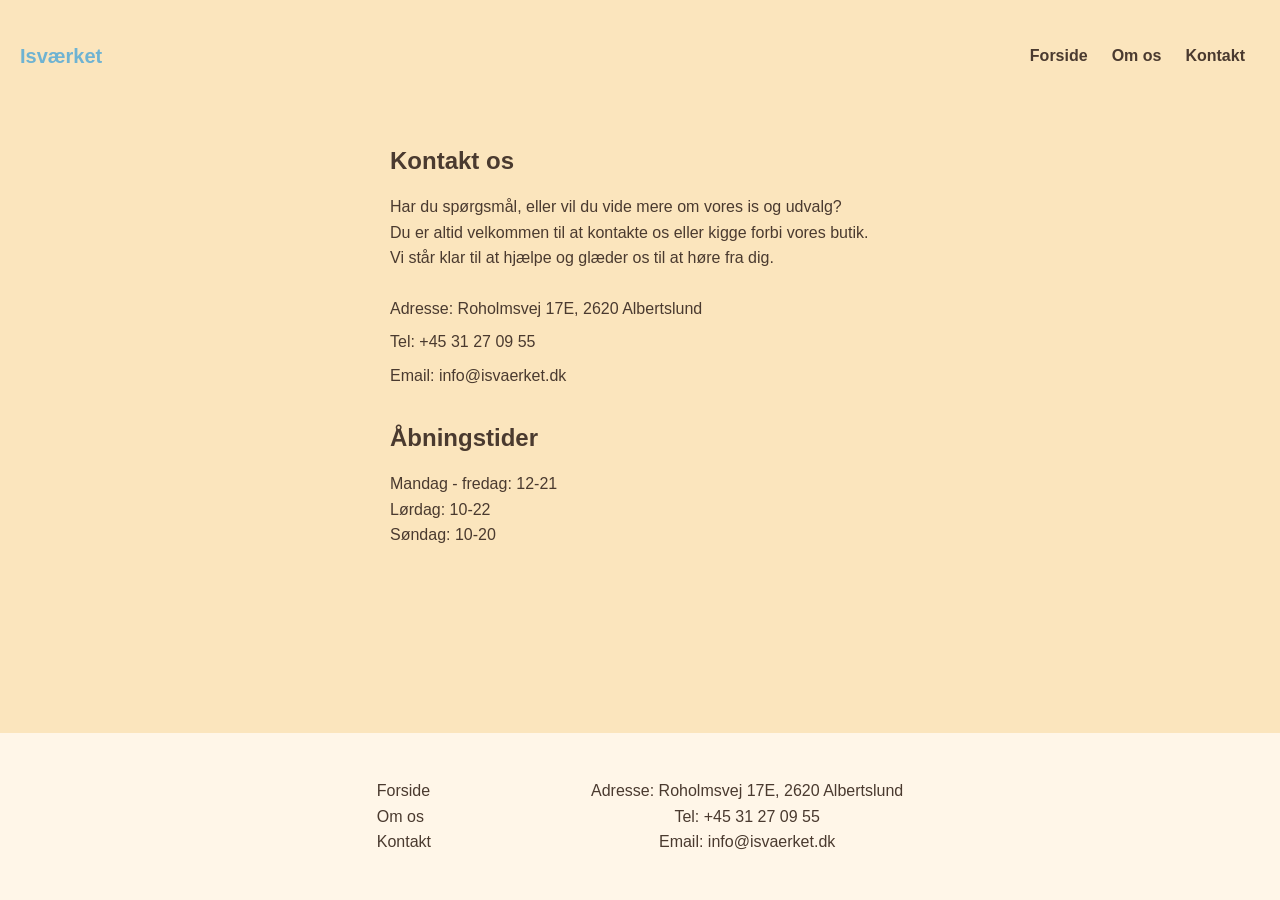
<file: kontakt.html>
<!doctype html>
<html lang="da">
  <head>
    <meta charset="UTF-8" />
    <meta name="viewport" content="width=device-width, initial-scale=1.0" />
    <title>Kontakt</title>
    <link rel="stylesheet" href="style.css" />
  </head>
  <body>
    <header>
      <!-- navigation -->
      <div class="nav">
        <!-- logo -->
        <div class="logo">Isværket</div>
        <!-- burger menu som vises på mobil-->
        <div class="menu-toggle" id="menu-toggle">☰</div>
      </div>
      <!-- navigation links -->
      <nav class="menu" id="menu">
        <a href="index.html">Forside</a>
        <a href="om-os.html">Om os</a>
        <a href="kontakt.html">Kontakt</a>
      </nav>
    </header>

    <!-- kontakt sektion -->
    <section class="contact-section">
      <!-- Container til at samle og centrere indhold -->
      <div class="contact-container">
        <h1>Kontakt os</h1>

        <p class="intro">
          Har du spørgsmål, eller vil du vide mere om vores is og udvalg? <br />
          Du er altid velkommen til at kontakte os eller kigge forbi vores
          butik. <br />
          Vi står klar til at hjælpe og glæder os til at høre fra dig.
        </p>
        <!-- kontakt information-->
        <div class="contact-info">
          <p>Adresse: Roholmsvej 17E, 2620 Albertslund</p>
          <p>Tel: +45 31 27 09 55</p>
          <p>Email: info@isvaerket.dk</p>
        </div>
        <!-- åbningstider -->
        <div class="opening-hours">
          <h2>Åbningstider</h2>
          <p>Mandag - fredag: 12-21</p>
          <p>Lørdag: 10-22</p>
          <p>Søndag: 10-20</p>
        </div>
      </div>
    </section>

    <!-- footer -->
    <footer>
      <div class="footer-container">
        <!-- navigation i footer -->
        <div class="footer-links">
          <a href="index.html">Forside</a>
          <a href="om-os.html">Om os</a>
          <a href="kontakt.html">Kontakt</a>
        </div>
        <!-- kontakt information-->
        <div class="footer-info">
          <p>Adresse: Roholmsvej 17E, 2620 Albertslund</p>
          <p>Tel: +45 31 27 09 55</p>
          <p>Email: info@isvaerket.dk</p>
        </div>
      </div>
    </footer>

    <script src="script.js"></script>
  </body>
</html>
</file>
<file: style.css>
/* reset */
* {
  box-sizing: border-box;
  margin: 0;
  padding: 0;
}
html,
body {
  min-height: 100vh;
}
body {
  background: #fbe5bd;
  color: #4a3a2f;
  font-family: sans-serif;
  line-height: 1.6;
  display: flex;
  flex-direction: column;
}

/* giver alle sektion elementer luft og centrerer dem på siden */
section {
  padding: 30px 20px;
  max-width: 1100px;
  margin: 0 auto;
}

/* gør alle billeder responsive */
img {
  width: 100%;
  height: auto;
  display: block;
}

/* navigation */
header {
  padding: 20px;
  font-weight: bold;
}

/* navigation wrapper */
/* lægger logo og burger menu på samme linje */
.nav {
  display: flex;
  justify-content: space-between;
  align-items: center;
}

/* logo */
.logo {
  font-size: 20px;
  color: #6fb3d2;
}

/* burger ikon */
.menu-toggle {
  font-size: 28px;
  cursor: pointer;
}

/* menu */
/* skjult på mobil */
.menu {
  background: #f4a6b0;
  display: none;
  flex-direction: column;
  position: absolute;
  top: 60px;
  right: 20px;
  padding: 15px;
  border-radius: 8px;
}

/* links i menuen */
.menu a {
  text-decoration: none;
  color: #4a3a2f;
  padding: 8px 0;
}

/* når menuen åbnes med JavaScript */
.menu.show {
  display: flex;
}

/* styrer hero billedet øverst på siden */
.hero img {
  max-height: 400px;
  object-fit: cover;
}

/* carousel */
/* container til slideshow */
.slideshow-container {
  max-width: 1000px;
  margin: 0 20px;
  position: relative;
  overflow: hidden;
  border-radius: 20px;
}

/* hvert slide er skjult som standard */
/* javaScript viser ét billede ad gangen */
.slide {
  display: none;
}

/* billeder i carousel */
.slide img {
  height: 250px;
  object-fit: cover;
}

/* pile til carousel */
.prev,
.next {
  position: absolute;
  top: 50%;
  transform: translateY(-50%);
  font-size: 30px;
  color: rgba(255, 255, 255, 0.8);
  cursor: pointer;
  transition: 0.3s;
}

/* venstre pil */
.prev {
  left: 20px;
}

/* højre pil */
.next {
  right: 20px;
}

/* hover effekt på pilene */
.prev:hover,
.next:hover {
  color: white;
}

/* button */
/* centrerer bestillingssektionen */
.order {
  padding: 30px 20px;
  line-height: 1.5;
  margin-bottom: 20px;
}

/* styling af knappen */
.order-btn {
  display: block;
  margin: 15px auto 0 auto;
  margin-top: 15px;
  padding: 12px 25px;
  border: none;
  background: #f4a6b0;
  color: #4a3a2f;
  border-radius: 8px;
  font-size: 16px;
  cursor: pointer;
}
.selection-layout {
  max-width: 1100px;
  margin: 0 auto;
}

.selection-text,
.selection-media {
  width: 100%;
}

.selection p,
.order p {
  max-width: 60ch;
}
.selection {
  padding: 30px 25px;
  max-width: 60ch;
  margin: 0 auto;
}

.selection h2 {
  margin-bottom: 16px;
}

.selection p {
  line-height: 1.8;
  margin-bottom: 20px;
}

/* footer */
/* footer ligger i kolonne på mobil */
footer {
  background: #fff6e8;
  padding: 25px;
  display: flex;
  flex-direction: column;
  gap: 20px;
  text-align: center;
  margin-top: auto;
}

/* links i footer */
.footer-links a {
  text-decoration: none;
  display: block;
  color: #4a3a2f;
}

/* om os + kontakt */
/* fælles styling til overskrifter */
h1,
h2 {
  margin-bottom: 14px;
}

/* styling af afsnit på om os siden og værdi sektionen */
.content-section {
  padding: 30px 25px;
  max-width: 60ch;
}

.content-section p {
  line-height: 1.8;
  margin-bottom: 20px;
}
.value-item h3 {
  margin-bottom: 4px;
}

.value-item p {
  margin-top: 0;
  margin-bottom: 14px;
}
.contact-info {
  margin-top: 25px;
}
/* lille afstand under hver kontaktoplysning */
.contact-info p {
  margin: 0 0 8px 0;
}
.contact-section {
  flex: 1;
}
/* luft over åbningstider */
.opening-hours {
  margin-top: 30px;
}
.opening {
  max-width: 220px;
  margin: 0 auto; /* centrerer boksen */
}

.opening h2 {
  text-align: left;
}

.opening p {
  text-align: left;
}

/* desktop */
@media (min-width: 1024px) {
  /* nav */
  header {
    display: flex;
    justify-content: space-between;
    align-items: center;
  }

  /* menuen vises vandret på desktop */
  .menu {
    background: none;
    display: flex !important;
    position: static;
    flex-direction: row;
    gap: 24px;
  }

  /* burgermenu skjules på desktop */
  .menu-toggle {
    display: none;
  }

  /* hero billedet bliver højere på desktop */
  .hero {
    max-width: none;
    width: 100%;
    padding: 0;
    margin: 0;
  }

  .hero img {
    width: 100%;
    height: auto;
    max-height: 600px;
    object-fit: contain;
  }
  /* intro + åbningstider */
  /* de to sektioner lægges ved siden af hinanden */
  .intro-opening {
    display: flex;
    justify-content: center;
    gap: 60px;
    max-width: 1100px; /* ← vigtig */
    margin: 0 auto;
    padding: 30px 20px;
  }

  /* begge kolonner får lige meget plads */
  .intro,
  .opening {
    flex: 1;
  }
  .intro {
    min-width: 500px;
  }

  /* footer */
  /* footer bliver vandret på desktop */
  footer {
    flex-direction: row;
    justify-content: space-between;
    text-align: left;
    padding: 25px;
  }
  .selection-layout {
    display: grid;
    grid-template-columns: 1fr 1fr;
    gap: 60px;
    align-items: start;
    padding: 40px 20px;
  }
  .selection-text,
  .selection-media {
    width: 100%;
  }
  .selection {
    margin: 0;
    padding: 0;
    max-width: none;
    text-align: left;
  }
  .selection p {
    margin: 0;
    max-width: 60ch;
  }
  .slideshow-container {
    max-width: 100%;
    margin: 0 0 24px 0;
  }

  .order {
    text-align: left;
    margin: 0;
    padding: 0;
  }
  .order p {
    margin: 0 0 20px 0;
    max-width: 45ch;
  }
  .selection,
  .order {
    padding-left: 0;
    padding-right: 0;
  }

  .selection-layout {
    display: grid;
    grid-template-columns: 1fr 1fr;
    gap: 60px;
  }

  /* links i footer */
  .footer-links {
    text-align: left;
    margin: 20px;
  }
  .footer-container {
    max-width: 1100px;
    margin: 0 auto;
    display: flex;
    justify-content: center;
    gap: 120px;
  }

  /* kontaktinformation i footer */
  .footer-info {
    text-align: center;
    margin: 20px;
  }

  /* om os */
  .about-row {
    display: flex;
    align-items: flex-start;
    gap: 50px;
    max-width: 1100px;
    margin: 0 auto 60px;
    padding: 40px 20px;
  }

  .about-row section {
    flex: 1;
    margin: 0;
    padding: 0;
  }

  .about-row.reverse {
    flex-direction: row-reverse;
  }

  .image-section img {
    height: 400px;
    object-fit: cover;
  }
  .content-section p {
    margin-top: 10px;
    margin-bottom: 15px;
  }
  .value-item h3 {
    margin-bottom: 5px;
  }

  .value-item p {
    margin-top: 0;
    margin-bottom: 20px;
  }
}
</file>
